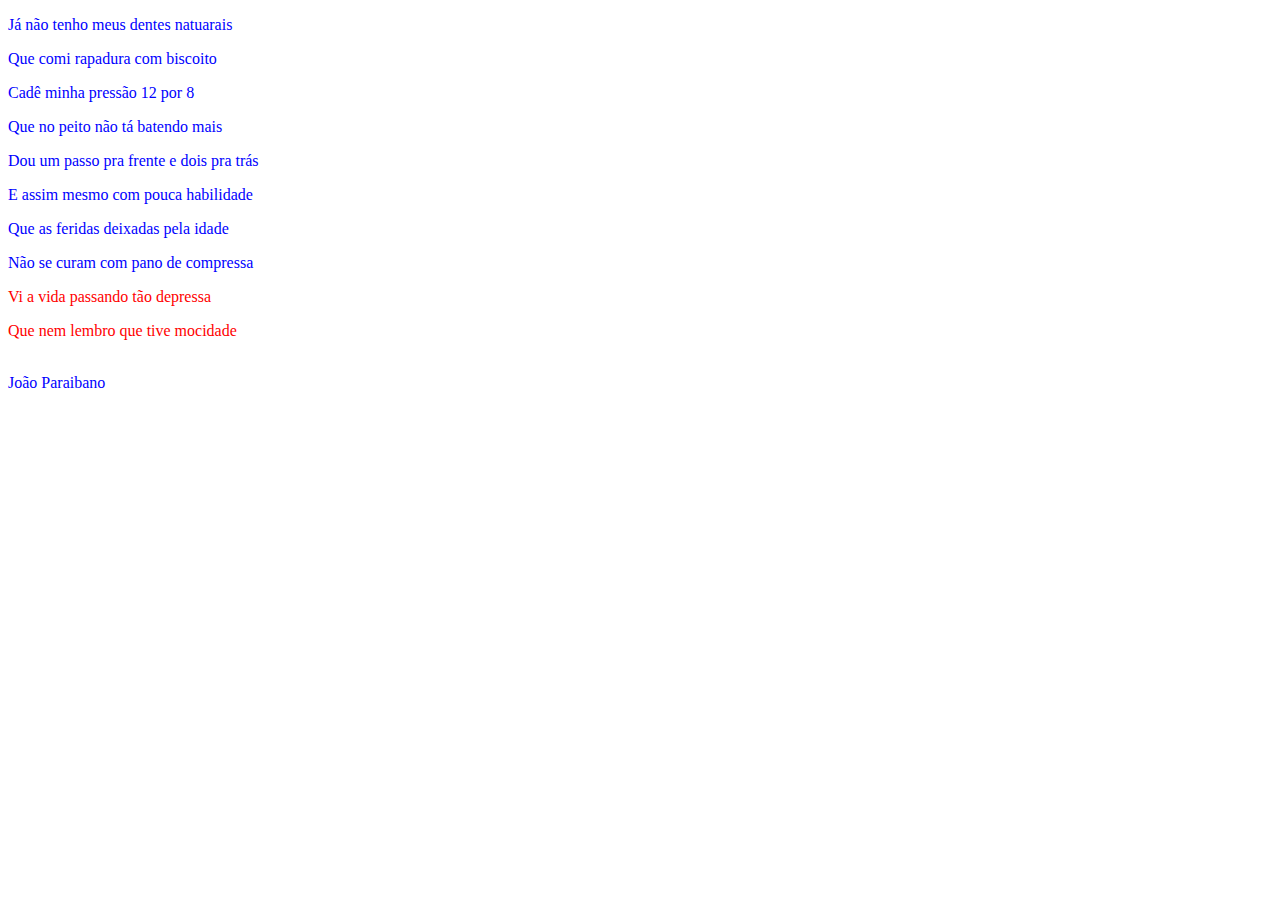
<file: src/receita02/index.html>
<!DOCTYPE html>
<html>
  <head>
    <meta charset="UTF-8" />
    <link rel="stylesheet" href="style.css" />
    <title>Receita 02</title>
    <body>
      <p class="verso">Já não tenho meus dentes natuarais</p>
      <p class="verso">Que comi rapadura com biscoito</p>
      <p class="verso">Cadê minha pressão 12 por 8</p>
      <p class="verso">Que no peito não tá batendo mais</p>
      <p class="verso">Dou um passo pra frente e dois pra trás</p>
      <p class="verso">E assim mesmo com pouca habilidade</p>
      <p class="verso">Que as feridas deixadas pela idade</p>
      <p class="verso">Não se curam com pano de compressa</p>
      <p class="mote">Vi a vida passando tão depressa</p>
      <p class="mote">Que nem lembro que tive mocidade</p>
      <br />
      <a
        href="https://www.google.com/search?q=Jo%C3%A3o+Paraibano&hl=pt_BR&sxsrf=AE3TifP8s5eqnPvRek0qVr_6uelxxVgthQ%3A1755909957637"
        target="_blank"
        class="meu-link">
        João Paraibano
      </a>
    </body>
  </head>
</html>
</file>
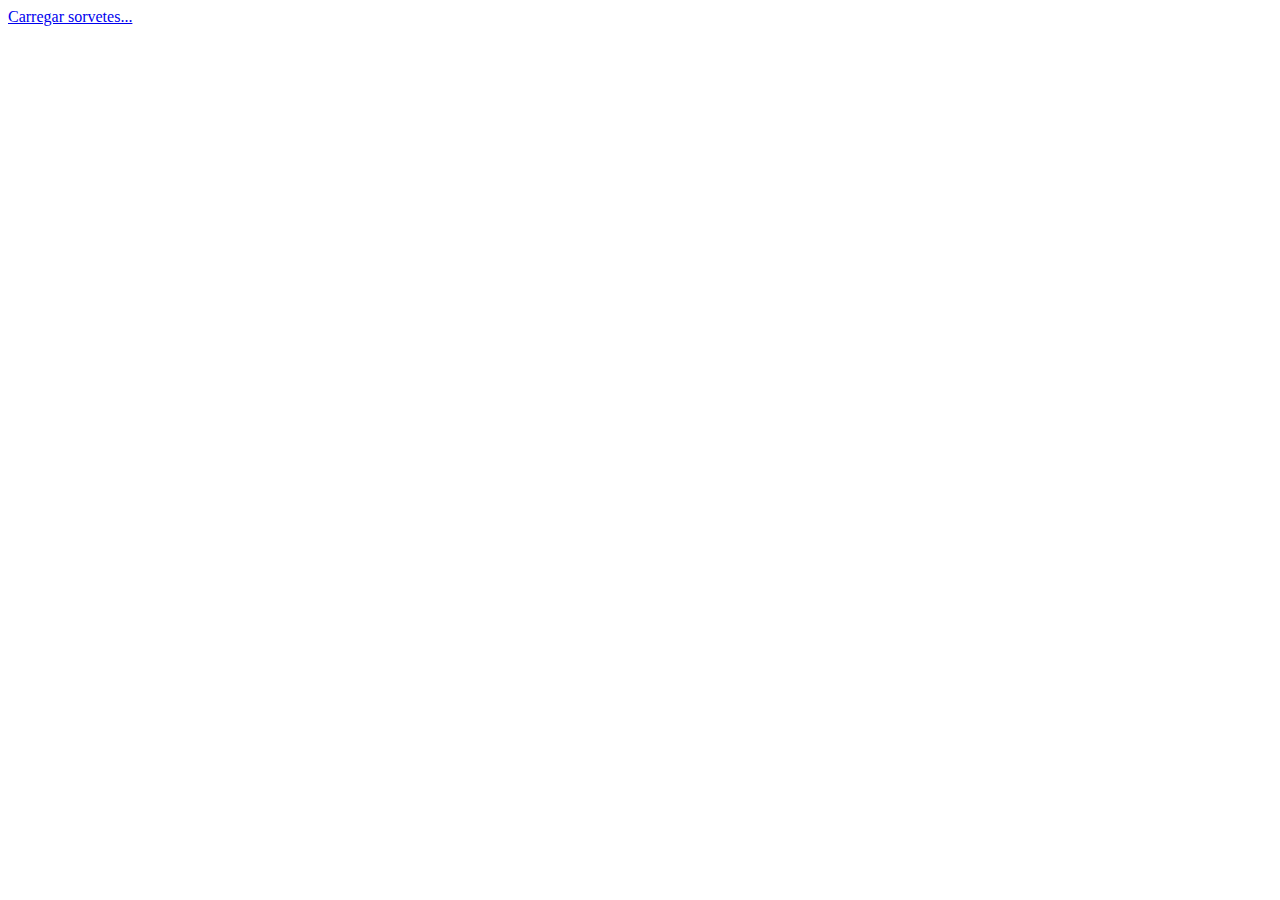
<file: src/receita05/index.html>
<!DOCTYPE html>
<html>
  <head>
    <meta charset="UTF-8" />
  </head>

  <body>
    <div>
      <!-- Link no lugar do botão -->
      <a href="#" id="linkCarregar">Carregar sorvetes...</a>
    </div>

    <div id="lista"></div>
  </body>

  <script>
    let sorvetes = ["Chocolate", "Morango", "Baunilha", "Pistache"];

    // Função com parâmetro (arrow function)
    const carregarDiv = (cervs) => {
      const div = document.getElementById("lista");
      const sorvetesHtml = cervs.map((item) => `<h1>${item}</h1>`);
      div.innerHTML = sorvetesHtml.join("\n");
    };

    // Pegando o link
    const link = document.getElementById("linkCarregar");

    // Evento de clique com arrow function
    link.addEventListener("click", (event) => {
      event.preventDefault(); // impede recarregar a página
      carregarDiv(sorvetes);
    });
  </script>
</html>
</file>
<file: src/receita02/style.css>
p.verso{
    color: blue;
}

p.mote{
    color: red;
}

a.meu-link{
    color: blue;
    text-decoration: none;
}

a.meu-link:hover{
    color: red;
    text-decoration: underline;
}

a.meu-link:visited{
    color: blueviolet;
    text-decoration: none;
}

a.meu-link:active{
    color: orange;
    text-decoration: none;
}

div.poeta-container {
  display: flex;         
  align-items: center;    
  gap: 10px;              
}

img.poeta {
  width: 50px;
  height: 50px;
  border-radius: 50%;     
  object-fit: cover;
}
</file>
